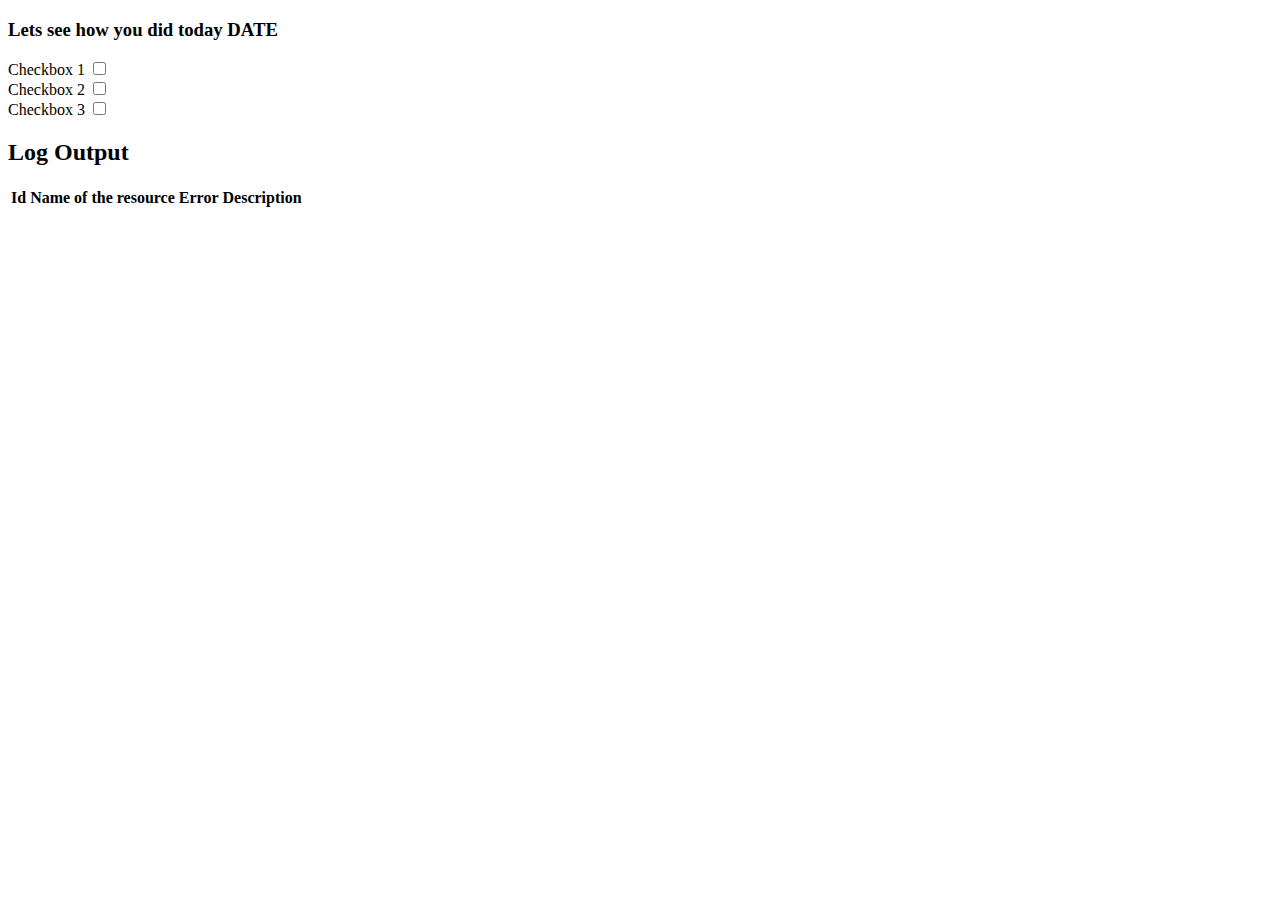
<file: src/main/resources/templates/index.html>
<!DOCTYPE html>
<html lang="en" xmlns:th="http://thymeleaf.org">

<head th:replace="fragments/frags :: head"></head>

<body>
    <div>

        <div th:insert="fragments/frags :: header"></div>
            <div>
                <div>
                    <h3> Lets see how you did today
                        <span th:text="${#temporals.format(#temporals.createNow(), 'MM-dd-yyyy')}">DATE</span>
                    </h3>
                </div>
                <div>
                    <label for="checkbox1">Checkbox 1</label>
                    <input type="checkbox" id="checkbox1">
                </div>
                <div>
                    <label for="checkbox2">Checkbox 2</label>
                    <input type="checkbox" id="checkbox2">
                </div>
                <div>
                    <label for="checkbox3">Checkbox 3</label>
                    <input type="checkbox" id="checkbox3">
                </div>

            </div>

        <div th:if="${not #lists.isEmpty(logOutput)}">
            <h2>Log Output</h2>
            <table class="table table-striped">
                <tr>
                    <th>Id</th>
                    <th>Name of the resource</th>
                    <th>Error</th>
                    <th>Description</th>
                </tr>
                <tr th:each="pr : ${logOutput}">
                    <td th:text="${pr.id}"></td>
                    <td th:text="${pr.resourceName}"></td>
                    <td th:text="${pr.error}"></td>
                    <td th:text="${pr.description}"></td>
                </tr>
            </table>
        </div>

<!--            <div th:replace="fragments/frags :: background"></div>-->


        <div th:replace="fragments/frags :: disclaimer"></div>
    </div>
</body>
</html>
</file>
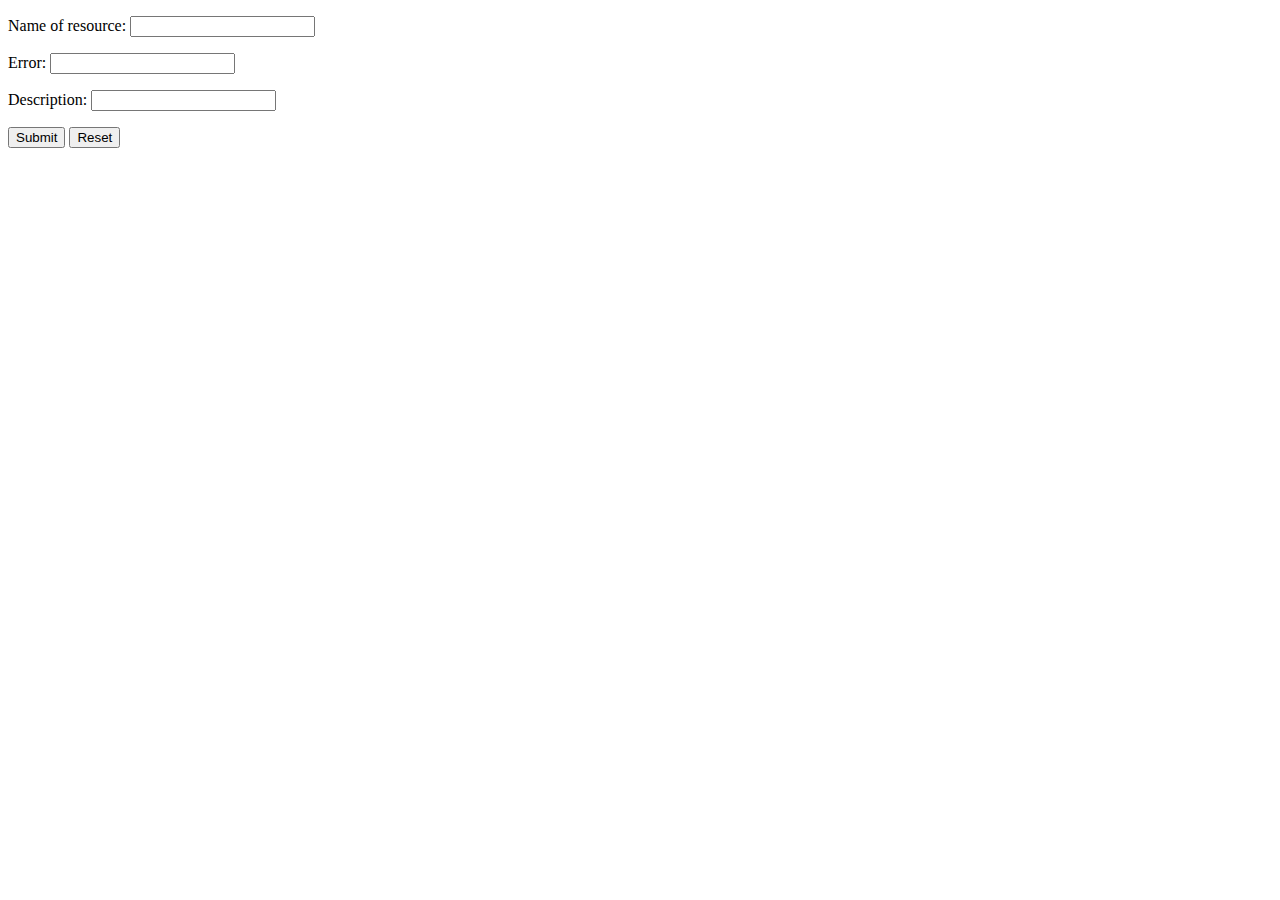
<file: src/main/resources/templates/testinput.html>
<!DOCTYPE html>
<html lang="en" xmlns:th="http://thymeleaf.org">

<head th:replace="fragments/frags :: head"></head>
    <body>
    <div th:insert="fragments/frags :: header"></div>
    <div>
        <form action="#" th:action="@{/testinput}" th:object="${logOutput}" method="post">
            <p>
                Name of resource: <input type="text" th:field="*{resourceName}">
            </p>
            <p>
                Error: <input type="text" th:field="*{error}">
            </p>
            <p>
                Description: <input type="text" th:field="*{description}">
            </p>
            <p>
                <input type="submit" value="Submit"/> <input type="reset" value="Reset">
            </p>
        </form>
    </div>
    </body>

</html>
</file>
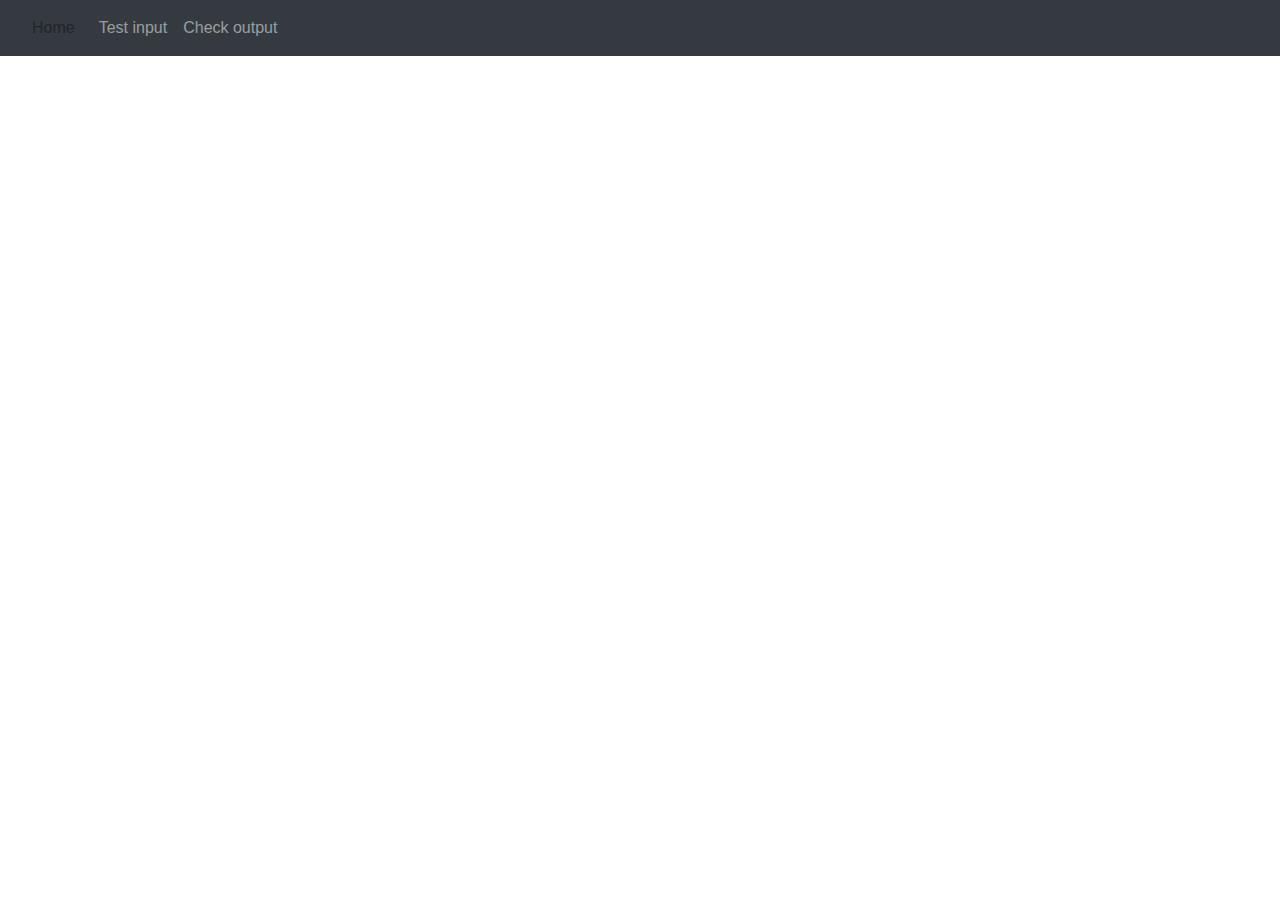
<file: src/main/resources/templates/fragments/frags.html>
<!DOCTYPE html>
<html lang="en" xmlns:th="http://thymeleaf.org">
<head>
    <meta charset="UTF-8">
    <title th:text="${pageTitle}"></title>
    <link href="https://fonts.googleapis.com/css2?family=Lato&family=Megrim&display=swap" rel="stylesheet">
    <link type="text/css" rel="stylesheet" th:href="@{/css/style.css}">
    <link rel="stylesheet" href="https://maxcdn.bootstrapcdn.com/bootstrap/4.0.0/css/bootstrap.min.css" integrity="sha384-Gn5384xqQ1aoWXA+058RXPxPg6fy4IWvTNh0E263XmFcJlSAwiGgFAW/dAiS6JXm" crossorigin="anonymous">
    <script th:src="@{/js/script.js}"></script>

</head>
<body>

<!--    <div class="fullscreen-bg" th:fragment="background">-->
<!--        <video loop muted autoplay class="fullscreen-bg__video">-->
<!--            <source th:src="@{/video/nameOfTheVideo.mov}" type="video/mp4">-->
<!--        </video>-->
<!--    </div>-->

    <header th:fragment="header">


        <nav class="navbar navbar-expand-lg navbar-dark bg-dark">
            <a class="nav-link" th:href="@{/}">Home</a>
<!--            <button class="navbar-toggler" type="button" data-toggle="collapse" data-target="#navbarColor01" aria-controls="navbarColor01" aria-expanded="false" aria-label="Toggle navigation">-->
<!--                <span class="navbar-toggler-icon"></span>-->
<!--            </button>-->

            <div class="collapse navbar-collapse" id="navbarColor01">
                <ul class="navbar-nav mr-auto">

                    <li class="nav-item">
                        <a class="nav-link" th:href="@{/testinput}">Test input</a>
                    </li>
                    <li class="nav-item">
                        <a class="nav-link" th:href="@{/output}">Check output</a>
                    </li>

                </ul>
<!--                <form class="form-inline">-->
<!--                    <input class="form-control mr-sm-2" type="search" placeholder="Search" aria-label="Search">-->
<!--                    <button class="btn btn-outline-info my-2 my-sm-0" type="submit">Search</button>-->
<!--                </form>-->
            </div>
        </nav>


<!--        <h1><a th:href="@{/}">Welcome to the Matthews Reward record application</a></h1>-->
    </header>

    <footer th:fragment="disclaimer">
<!--        For Bobalo family use only.-->
    </footer>

</body>
</html>
</file>
